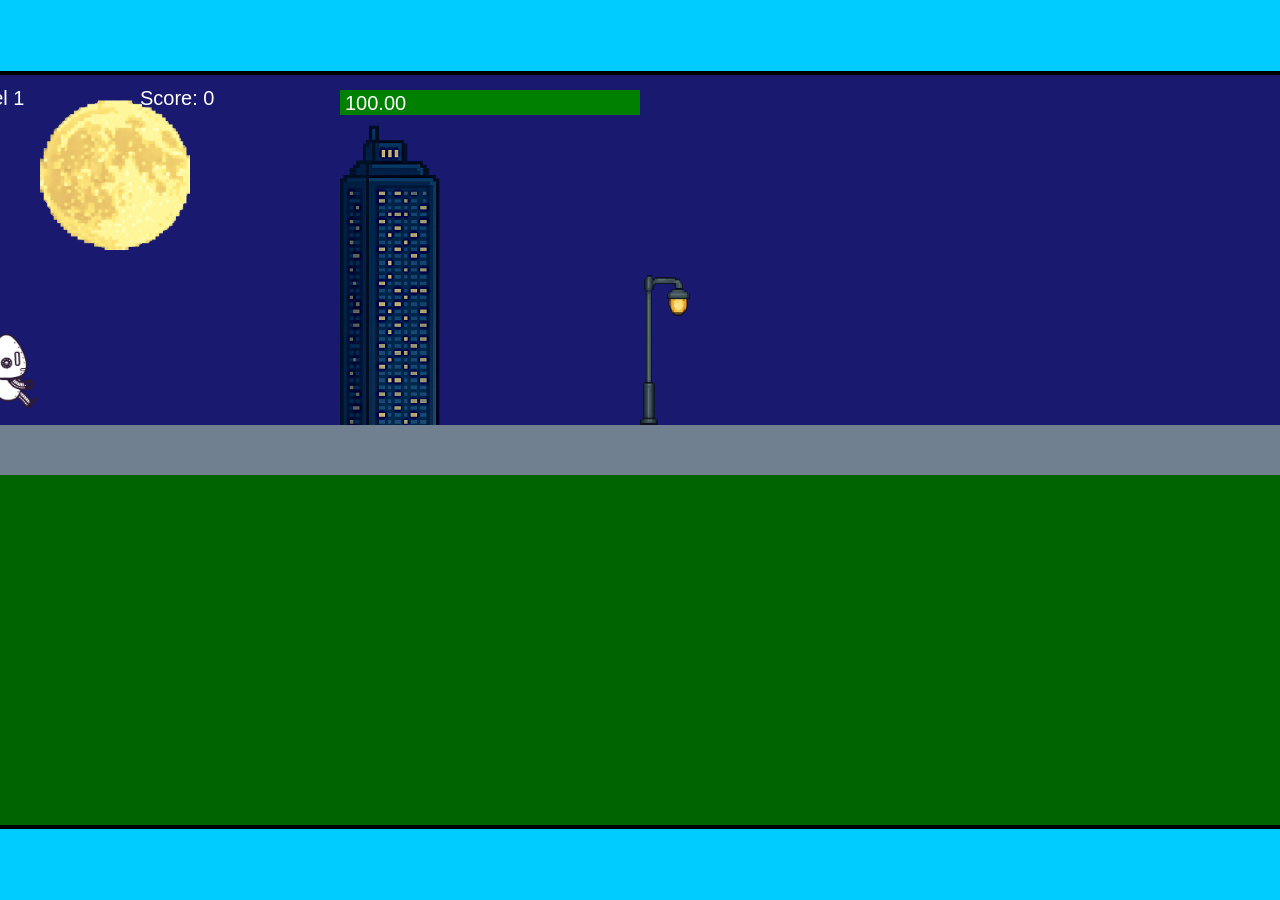
<file: fsd-projects/runtime/index.html>
<!DOCTYPE html>
<html lang="en">
  <head>
    <meta charset="UTF-8" />
    <meta name="viewport" content="width=device-width, initial-scale=1.0" />
    <title>Runtime Neo</title>
    <link rel="stylesheet" href="runtime.css" />
    <script src="https://code.jquery.com/jquery-3.1.0.js"></script>
    <script src="setup.js"></script>
    <script src="levels.js"></script>
    <script src="scenery.js"></script>
    <script src="student.js"></script>
    <script src="main.js"></script>
  </head>
  <body id="body">
    <canvas id="gameCanvas" width="1400" height="750"></canvas>
    <img id="player" src="images/halle.png" />
    <img id="projectile" src="images/projectile.png" />
    <img id="basicPlatform" src="images/interactable/basicPlatform.png" />
    <img id="spikes" src="images/interactable/spikes.png" />
    <img id="bug" src="images/interactable/bug.png" />
    <img id="healthUp" src="images/interactable/healthUp.png" />
    <img id="flag" src="images/interactable/flag.png" />
    <img id="moon" src="images/backgrounds/moon.png" />
    <img id="building" src="images/backgrounds/building.png" />
    <img id="lamp" src="images/backgrounds/lamp.png" />
  </body>
</html>
</file>
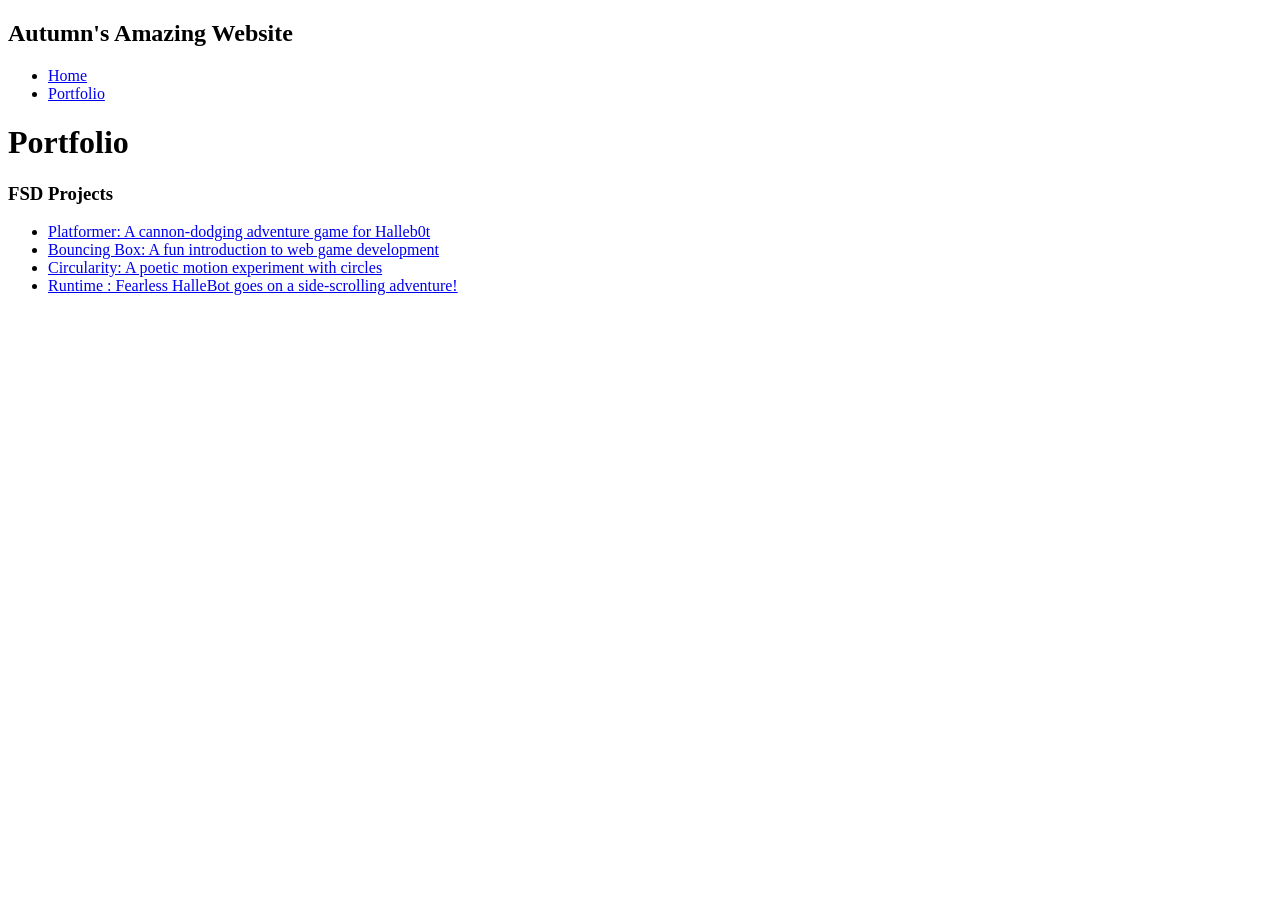
<file: portfolio.html>
<!DOCTYPE html>
<html>

<head>
  <title>My Awesome Website</title>
</head>

<body>
  <!-- All content goes here -->
  <div id="all-contents">
    <nav>
      <h1>Autumn's Amazing Website</h1>
      <ul id="nav-ul">
        <li class="nav-li">
          <a href="index.html">Home</a>
        </li>
        <li class="nav-li">
          <a href="portfolio.html">Portfolio</a>
        </li>
      </ul>
    </nav>

    <main>
      <div class="content">
        <h1>Portfolio</h1>
        <h3>FSD Projects</h3>
        <ul id="portfolio">
<li>
  <a href="fsd-projects/platformer/">Platformer: A cannon-dodging adventure game for Halleb0t</a>
</li>
<li>
  <a href="fsd-projects/bouncing-box/">Bouncing Box: A fun introduction to web game development</a>
</li>
<li>
  <a href="fsd-projects/circularity/">Circularity: A poetic motion experiment with circles</a>
</li>
<li>
 <a href="fsd-projects/runtime/">Runtime : Fearless HalleBot goes on a side-scrolling adventure!</a>
</li>
        </ul>

        <!-- ASD Projects will go here -->

      </div>
    </main>
  </div>
</body>

</html>
</file>
<file: fsd-projects/runtime/runtime.css>
/* runtime.css */
/* Styles for Runtime Neo auto-runner game */

img {
  display: none;
}

#gameCanvas {
  position: absolute;
  border: 4px solid #000;
  top: 50%;
  left: 50%;
  transform: translate(-50%, -50%);
}

body {
  margin: 0;
  background-color: #00ccff;
  font-family: Arial, sans-serif;
  text-align: center;
  overflow: hidden;
}
</file>
